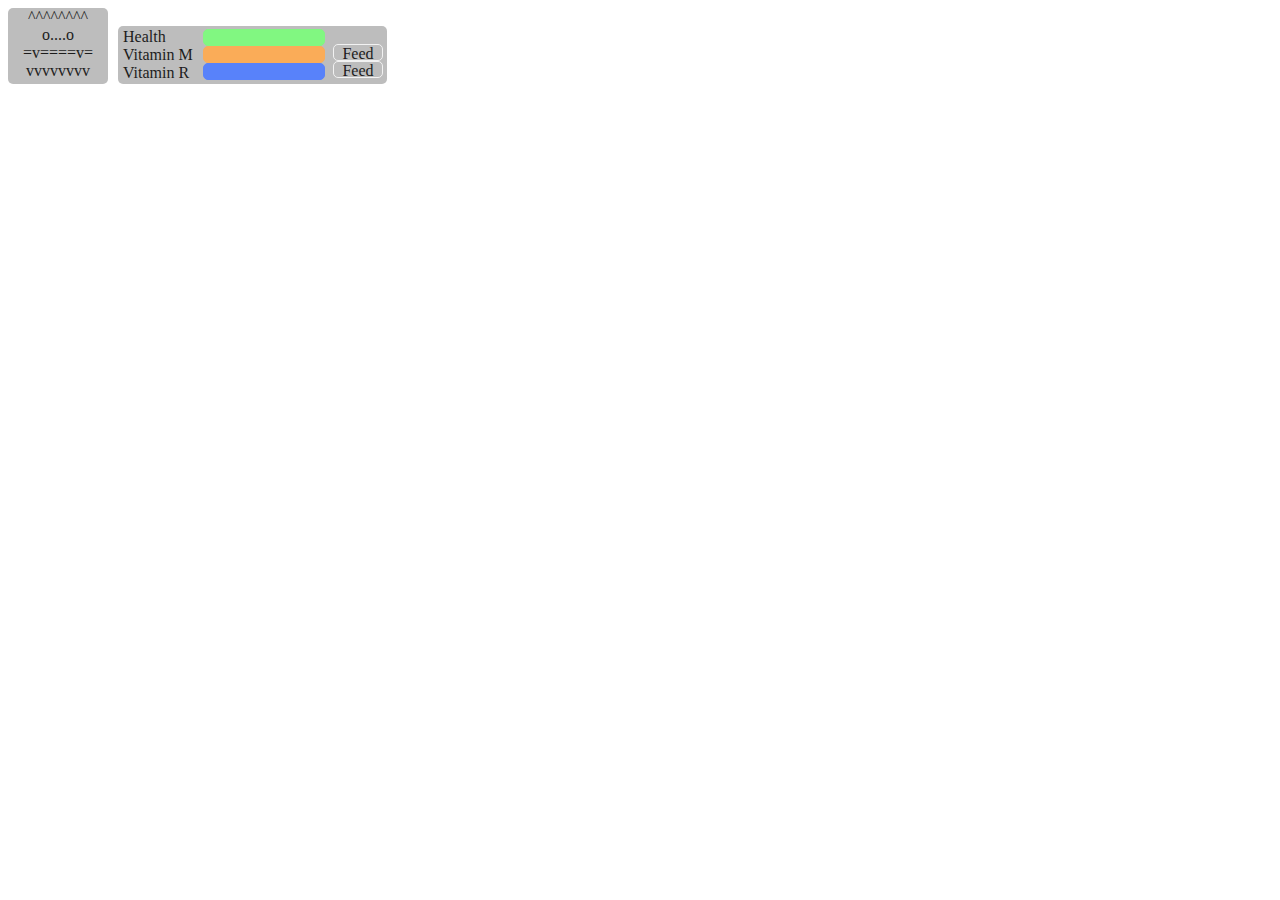
<file: widget-virtualPet/index.html>
<!--
VIRTUAL PET WEB CODING EXAMPLE  HTML PAGE

XHMTL meta info from https://www.w3schools.com/Html/html_xhtml.asp
-->

<!DOCTYPE html PUBLIC "-//W3C//DTD XHTML 1.0 Transitional//EN"
"http://www.w3.org/TR/xhtml1/DTD/xhtml1-transitional.dtd">

<html xmlns="http://www.w3.org/1999/xhtml">

<head>
  <title>Virtual Pet</title>
      <meta charset="utf-8" />
    <meta http-equiv="Content-type" content="text/html; charset=utf-8" />
    <meta name="viewport" content="width=device-width, initial-scale=1" />

	<link rel="stylesheet" type="text/css" href="style.css"/>
</head>

<body>

<!--
Virtual pet is an image (in this case, some rubbish I made with type)
with eyes/face expressing state of pet (well, sick, dead)
-->
	<div id="petImage" class="alignCtr backMe cornered floatLeft">
		
		<div id="petTop">^^^^^^^^</div>
		<div id="petEyes">o....o</div>
		<div id="petMouth">=v====v=</div>
		<div id="petBtm">vvvvvvvv</div>
		
	</div>
	
<!--
Next section is the HUD, which will appear to the right of the pet image.
The three meters (health, vitamin M, vitamin R) are labeled.
There are 2 buttons for feeding your pet vitamin M and vitamin R.
-->
    <div id="hud">
		
		<div id="labels" class="backMe floatLeft">
			<div id="labelH">Health</div>
			<div id="labelVM">Vitamin M</div>
			<div id="labelVR">Vitamin R</div>
		</div>
		
		<div id="meters" class="backMe floatLeft">
			<div id="mtrH" class="cornered heightFix"></div>
			<div id="mtrVM" class="cornered heightFix"></div>
			<div id="mtrVR" class="cornered heightFix"></div>
		</div>
		
		<div id="buttons" class="backMe floatLeft">
			<div id="btnVM" class="feedBtn alignCtr cornered heightFix">Feed</div>
			<div id="btnVR" class="feedBtn alignCtr cornered heightFix">Feed</div>
		</div>

	</div>
	
	<!--
	Feedback div display state is controlled by Javascript. It will appear under everything else.
	-->
	<div id="feedback" class="alignCtr backMe cornered">Oops, your pet didn't make it! Refresh to try again.</div>
	
  	<script type="text/javascript" src="script.js"></script>

</body>

</html>
</file>
<file: widget-virtualPet/style.css>
/* VIRTUAL PET WEB CODING EXAMPLE  STYLE SHEET*/

body
{
	color: #1C1C1C; /* near-black */
}

#petImage
{
	width: 100px;
	height: 76px;
}


#labels
{
	margin-left: 10px;
	padding: 2px 0 2px 5px;
	width: 80px;
	border-top-left-radius: 5px;
	border-bottom-left-radius: 5px;
}

#meters
{
	padding: 3px 0 4px 0;
	width: 130px;
}

/*
The meters each have a border color matching their background color, to be manipulated via script as indicators.
*/

#mtrH
{
	background-color: #81F781; /* green */
	border: 1px solid #81F781;
}

#mtrVM
{
	background-color: #FAAC58; /* orange */
	border: 1px solid #FAAC58;
}

#mtrVR
{
	background-color: #5882FA; /* blue */
	border: 1px solid #5882FA;
}

#buttons
{
	padding: 18px 4px 0 0;
	height: 40px;
	width: 50px;
	border-top-right-radius: 5px;
	border-bottom-right-radius: 5px;
}

.feedBtn
{
	border: 1px solid #F2F2F2; /* light grey */
}

#feedback
{
	margin-top: 67px;
	padding: 3px 0 4px 0;
	width: 380px;
	float: none;
}


/* Miscellaneous */

.alignCtr
{
	text-align: center;
}

.backMe
{
	background-color: #BDBDBD; /* grey */
}

.cornered
{
	border-radius: 5px;
}

.floatLeft
{
	float: left;
}

.heightFix
{
	height: 15px;
}
</file>
